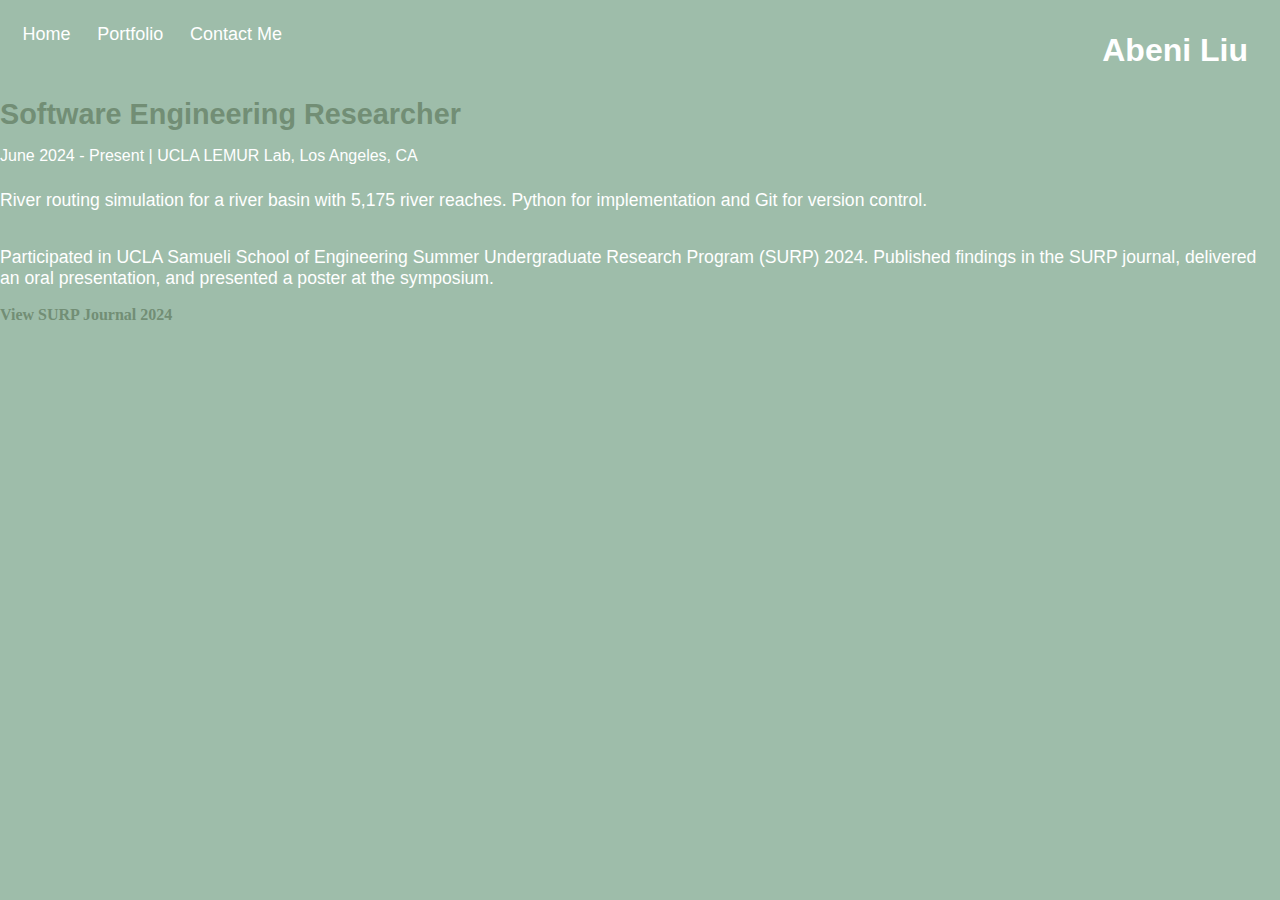
<file: portfolio.html>
<!DOCTYPE html>
<html lang="en">
<head>
  <meta charset="UTF-8">
  <meta name="viewport" content="width=device-width, initial-scale=1.0">
  <title>Abeni Liu | Portfolio</title>
  <link rel="stylesheet" href="/style.css" />
  <style>
    .work-title {
      font-size: 1.8em;
      font-weight: bold;
      font-family: 'Roboto', sans-serif;
      margin-top: 1em;
      color: #728E75;
    }

    .work-details {
      font-size: 1em;
      margin-bottom: 0.5em;
      font-family: 'Roboto', sans-serif;
      text-align: left;
    }

    .description {
      font-size: 1.1em;
      margin-bottom: 1em;
      font-family: 'Roboto', sans-serif;
      text-align: left;
    }

    a.work-link {
      text-decoration: none;
      color: #728E75; 
      font-weight: bold;
    }

    a.work-link:hover {
        color: #B8D9D0;
    }
  </style>
</head>
<body>
  <!-- Header Section -->
  <header>
    <nav>
      <ul>
        <li><a href="/">Home</a></li>
        <li><a href="./portfolio">Portfolio</a></li>
        <li><a href="./contact">Contact Me</a></li>
      </ul>
    </nav>
    <h1 id="name">Abeni Liu</h1> 
  </header>

  <!-- Main Content -->
  <main>

    <!-- Work Example 1 -->
    <div class="work-item">
      <h2 class="work-title">Software Engineering Researcher</h2>
      <p class="work-details">June 2024 - Present | UCLA LEMUR Lab, Los Angeles, CA</p>
      <p class="description">
        River routing simulation for a river basin with 5,175 river reaches. Python for implementation and Git for version control.
      </p>
      <p class="description">
        Participated in UCLA Samueli School of Engineering Summer Undergraduate Research Program (SURP) 2024. Published findings in the SURP journal, delivered an oral presentation, and presented a poster at the symposium.
      </p>
      <a href="https://drive.google.com/file/d/1bvclljO_BX1bO8hqNAn7-RPT9tn9oUzK/view" class="work-link">View SURP Journal 2024</a>
    </div>

    <!-- more work sections -->

  </main>
</body>
</html>
</file>
<file: style.css>
/* STYLE SECTIONING TAGS */
    *{
      margin: 0px;
      padding: 0px;
    }

    html, body {
        margin: 0;
        padding: 0;
        height: 100%; 
        background-color: #9EBDAA;
    }
    
    /* STYLE TEXT */
    header{
        display: flex; 
        justify-content: space-between; /* Separate name and nav bar */
        align-items: center; /* Align items vertically */
        background-color: #9EBDAA;
    }

    #name {
        color: white;
        font-size: 2em;
        font-family: 'Roboto', sans-serif;
        padding-right: 1em;
      }
    
    h1 {
      color: white;  
      text-align: center;
      font-size: 1.5em; 
      padding-top: 1em; 
    }
    
    nav{ 
      text-align: right; 
      font-size: 15px;
      font-family: 'Roboto', sans-serif;
    }

    nav ul {
        list-style-type: none;
    }
      
    nav li {
        display: inline;
        margin-left: 1.5em;
    }
    
    nav li a {
        text-decoration: none;
        color: white;
        font-size: 1.2em;
    }

    nav li a:hover {
        background-color: #B8D9D0;
        border-radius: 5px;
        padding: 0.3em;
    }
    
    main { 
        margin: 0;
        /* width: 100%; */
        background-color: #9EBDAA;
        /* box-shadow: 0 4px 6px rgba(0, 0, 0, 0.1); */
    }
    
    p {
      color: white;   
      text-align: center;
      font-family: 'Mali', cursive;
      font-size: 22px; 
      padding-top: 1em;
    }
    
    #portrait{
        max-width: 20%; /* Reduced size */
        display: block; /* Center it */
        margin: 2em auto 1em auto; /* Added margin */
        border-radius: 80%;
    }

    .intro {
        color: white;
        font-family: 'Roboto', sans-serif;
        font-size: 20px;
        text-align: center;
        padding: 1em 0 2em 0; /* Added padding under the text */
    }
    
    /* ul{
      list-style-type: none; 
      background-color: #728E75;  
      overflow: hidden; 
      padding: 0.75em; 
    }
    
    li{
      display: inline; 
    }
    
    li a{
      text-decoration: none;
      color: white;
      font-size: 1.2em;
      padding: 0.3em; 
    }
    
     li a:hover{
    background-color: #B8D9D0; 
     }  */

    /* STYLE IMAGES */
    
    /* STYLE NAV BAR */
</file>
